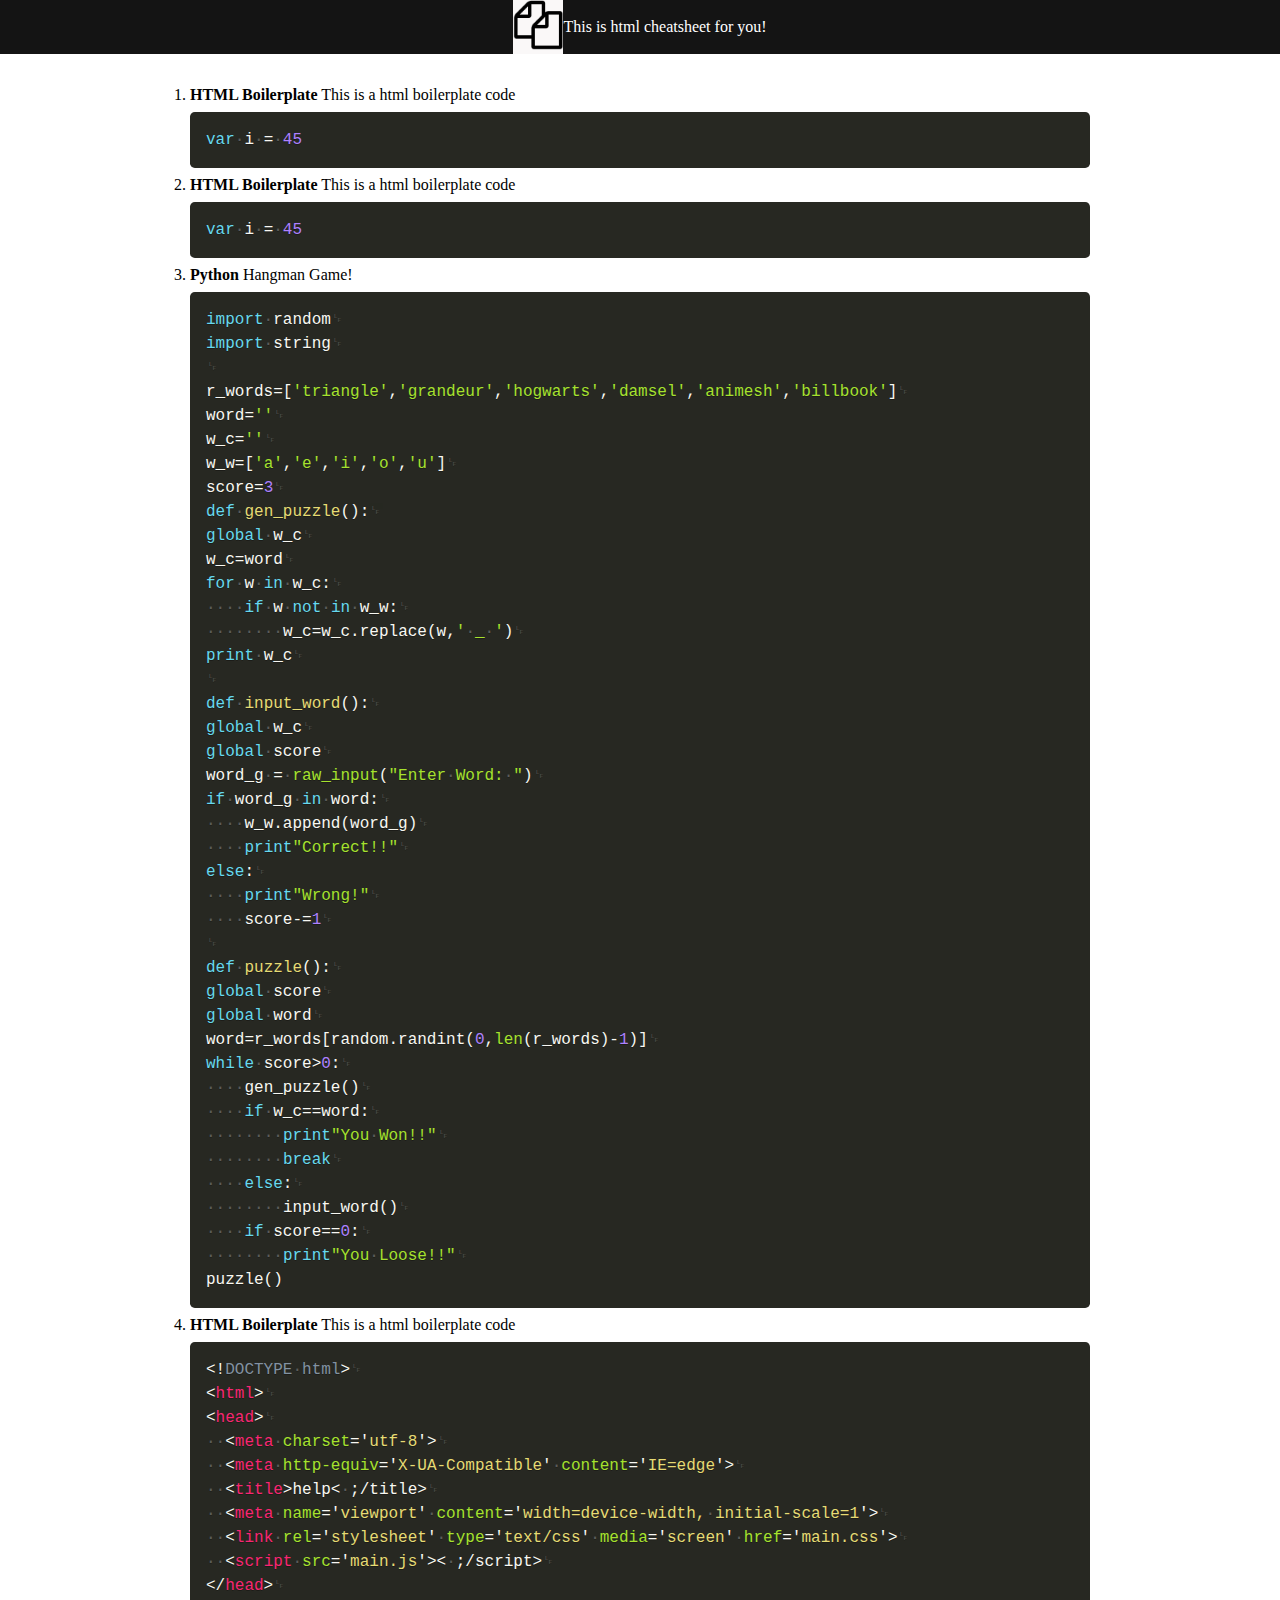
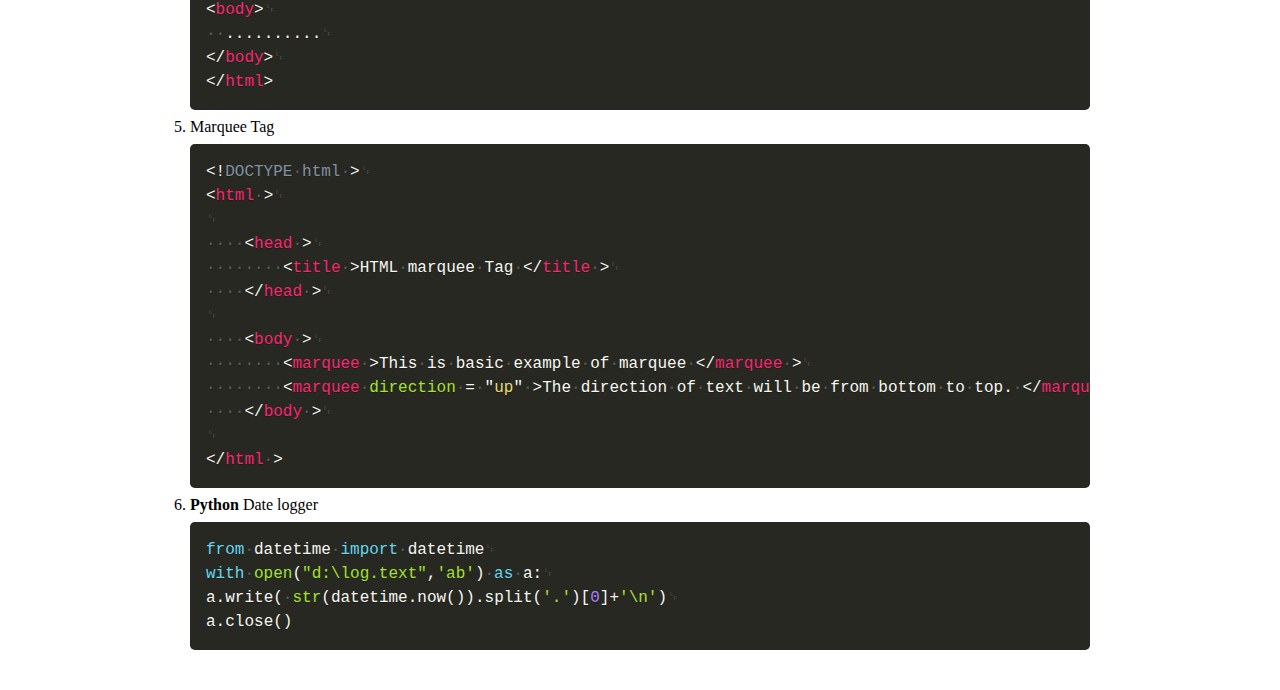
<file: index.html>
<!DOCTYPE html>
<html lang="en">
<head>
    <meta charset="UTF-8">
    <meta http-equiv="X-UA-Compatible" content="IE=edge">
    <meta name="viewport" content="width=device-width, initial-scale=1.0">
    <script src="prism.js"></script>
    <link rel="stylesheet" href="style.css">
    <link rel="stylesheet" href="prism.css">
    
    <title>cheatsheet</title>
</head>
<body>
    <nav>
        <span class="logo"><img src="copyy.png" alt=""></span>
        <div class="content">
            This is html cheatsheet for you!
        </div>
    </nav>
    <div class="container">
        <ol>
            <li><b>HTML Boilerplate</b> This is a html boilerplate code
                <pre class="language-js">
                    <code>var i = 45</code>
                </pre>
            </li>
            <li><b>HTML Boilerplate</b> This is a html boilerplate code
                <pre class="language-js">
                    <code>var i = 45</code>
                </pre>
            </li>
            <li><b>Python</b> Hangman Game!
                <pre class="language-python">
<code>
import random
import string

r_words=['triangle','grandeur','hogwarts','damsel','animesh','billbook']
word=''
w_c=''
w_w=['a','e','i','o','u']
score=3
def gen_puzzle():
global w_c
w_c=word
for w in w_c:
    if w not in w_w:
        w_c=w_c.replace(w,' _ ')
print w_c

def input_word():
global w_c
global score
word_g = raw_input("Enter Word: ")
if word_g in word:
    w_w.append(word_g)
    print"Correct!!"
else:
    print"Wrong!"
    score-=1

def puzzle():
global score
global word
word=r_words[random.randint(0,len(r_words)-1)]
while score>0:
    gen_puzzle()
    if w_c==word:
        print"You Won!!"
        break
    else:
        input_word()
    if score==0:
        print"You Loose!!"
puzzle()
</code>
                </pre>
            </li>
            <li><b>HTML Boilerplate</b> This is a html boilerplate code
                <pre class="language-html">
<code>
    &lt;!DOCTYPE html&gt;
    &lt;html&gt;
    &lt;head&gt;
      &lt;meta charset='utf-8'&gt;
      &lt;meta http-equiv='X-UA-Compatible' content='IE=edge'&gt;
      &lt;title&gt;help&lt ;/title&gt;
      &lt;meta name='viewport' content='width=device-width, initial-scale=1'&gt;
      &lt;link rel='stylesheet' type='text/css' media='screen' href='main.css'&gt;
      &lt;script src='main.js'&gt;&lt ;/script&gt;
    &lt;/head&gt;
    &lt;body&gt;
      ..........
    &lt;/body&gt;
    &lt;/html&gt;
    
</code>
                </pre>
            </li>
            <li>Marquee Tag
                <pre class="language-html">
<code>
&lt;!DOCTYPE html &gt;
&lt;html &gt;

    &lt;head &gt;
        &lt;title &gt;HTML marquee Tag &lt;/title &gt;
    &lt;/head &gt;

    &lt;body &gt;
        &lt;marquee &gt;This is basic example of marquee &lt;/marquee &gt;
        &lt;marquee direction = "up" &gt;The direction of text will be from bottom to top. &lt;/marquee &gt;
    &lt;/body &gt;

&lt;/html &gt;
</code>
                </pre>
            </li>
            <li><b>Python</b> Date logger
                <pre class="language-python">
<code>
from datetime import datetime
with open("d:\log.text",'ab') as a:
a.write( str(datetime.now()).split('.')[0]+'\n')
a.close()
</code>
                </pre>
            </li>
        </ol>
    </div>
    
</body>
</html>
</file>
<file: style.css>
*{
    margin: 0;
    padding: 0;

}
nav{
    display: flex;
    align-items: center;
    justify-content: center;
    background-color:rgb(20, 20, 20);
    color: rgb(255, 255, 255);

}
.container{
    /* background-color:red; */
    width: 100vh;
    padding: 32px 0;
    margin: auto;
    font-family: 'pota One',cursive;
}
.container language js{
    background-color: rgb(155, 10, 10);
}
.logo{
    padding: -1 -1px;
    background: rgb(250, 248, 248);


}
.logo img{
    width: 50px;
}
.toolbar-item copy-to-clipboard-button{
    cursor: pointer !important;
    color: white !important;
    border: 1px solid white !important;
    border-radius: 16px !important;
}
</file>
<file: prism.css>
/* PrismJS 1.23.0
https://prismjs.com/download.html#themes=prism-okaidia&languages=[base64]&plugins=[base64] */
/**
 * okaidia theme for JavaScript, CSS and HTML
 * Loosely based on Monokai textmate theme by http://www.monokai.nl/
 * @author ocodia
 */

code[class*="language-"],
pre[class*="language-"] {
	color: #f8f8f2;
	background: none;
	text-shadow: 0 1px rgba(0, 0, 0, 0.3);
	font-family: Consolas, Monaco, 'Andale Mono', 'Ubuntu Mono', monospace;
	font-size: 1em;
	text-align: left;
	white-space: pre;
	word-spacing: normal;
	word-break: normal;
	word-wrap: normal;
	line-height: 1.5;

	-moz-tab-size: 4;
	-o-tab-size: 4;
	tab-size: 4;

	-webkit-hyphens: none;
	-moz-hyphens: none;
	-ms-hyphens: none;
	hyphens: none;
}

/* Code blocks */
pre[class*="language-"] {
	padding: 1em;
	margin: .5em 0;
	overflow: auto;
	border-radius: 0.3em;
}

:not(pre) > code[class*="language-"],
pre[class*="language-"] {
	background: #272822;
}

/* Inline code */
:not(pre) > code[class*="language-"] {
	padding: .1em;
	border-radius: .3em;
	white-space: normal;
}

.token.comment,
.token.prolog,
.token.doctype,
.token.cdata {
	color: #8292a2;
}

.token.punctuation {
	color: #f8f8f2;
}

.token.namespace {
	opacity: .7;
}

.token.property,
.token.tag,
.token.constant,
.token.symbol,
.token.deleted {
	color: #f92672;
}

.token.boolean,
.token.number {
	color: #ae81ff;
}

.token.selector,
.token.attr-name,
.token.string,
.token.char,
.token.builtin,
.token.inserted {
	color: #a6e22e;
}

.token.operator,
.token.entity,
.token.url,
.language-css .token.string,
.style .token.string,
.token.variable {
	color: #f8f8f2;
}

.token.atrule,
.token.attr-value,
.token.function,
.token.class-name {
	color: #e6db74;
}

.token.keyword {
	color: #66d9ef;
}

.token.regex,
.token.important {
	color: #fd971f;
}

.token.important,
.token.bold {
	font-weight: bold;
}
.token.italic {
	font-style: italic;
}

.token.entity {
	cursor: help;
}

pre[data-line] {
	position: relative;
	padding: 1em 0 1em 3em;
}

.line-highlight {
	position: absolute;
	left: 0;
	right: 0;
	padding: inherit 0;
	margin-top: 1em; /* Same as .prism’s padding-top */

	background: hsla(24, 20%, 50%,.08);
	background: linear-gradient(to right, hsla(24, 20%, 50%,.1) 70%, hsla(24, 20%, 50%,0));

	pointer-events: none;

	line-height: inherit;
	white-space: pre;
}

@media print {
	.line-highlight {
		/*
		 * This will prevent browsers from replacing the background color with white.
		 * It's necessary because the element is layered on top of the displayed code.
		 */
		-webkit-print-color-adjust: exact;
		color-adjust: exact;
	}
}

	.line-highlight:before,
	.line-highlight[data-end]:after {
		content: attr(data-start);
		position: absolute;
		top: .4em;
		left: .6em;
		min-width: 1em;
		padding: 0 .5em;
		background-color: hsla(24, 20%, 50%,.4);
		color: hsl(24, 20%, 95%);
		font: bold 65%/1.5 sans-serif;
		text-align: center;
		vertical-align: .3em;
		border-radius: 999px;
		text-shadow: none;
		box-shadow: 0 1px white;
	}

	.line-highlight[data-end]:after {
		content: attr(data-end);
		top: auto;
		bottom: .4em;
	}

.line-numbers .line-highlight:before,
.line-numbers .line-highlight:after {
	content: none;
}

pre[id].linkable-line-numbers span.line-numbers-rows {
	pointer-events: all;
}
pre[id].linkable-line-numbers span.line-numbers-rows > span:before {
	cursor: pointer;
}
pre[id].linkable-line-numbers span.line-numbers-rows > span:hover:before {
	background-color: rgba(128, 128, 128, .2);
}

pre[class*="language-"].line-numbers {
	position: relative;
	padding-left: 3.8em;
	counter-reset: linenumber;
}

pre[class*="language-"].line-numbers > code {
	position: relative;
	white-space: inherit;
}

.line-numbers .line-numbers-rows {
	position: absolute;
	pointer-events: none;
	top: 0;
	font-size: 100%;
	left: -3.8em;
	width: 3em; /* works for line-numbers below 1000 lines */
	letter-spacing: -1px;
	border-right: 1px solid #999;

	-webkit-user-select: none;
	-moz-user-select: none;
	-ms-user-select: none;
	user-select: none;

}

	.line-numbers-rows > span {
		display: block;
		counter-increment: linenumber;
	}

		.line-numbers-rows > span:before {
			content: counter(linenumber);
			color: #999;
			display: block;
			padding-right: 0.8em;
			text-align: right;
		}

.token.tab:not(:empty),
.token.cr,
.token.lf,
.token.space {
	position: relative;
}

.token.tab:not(:empty):before,
.token.cr:before,
.token.lf:before,
.token.space:before {
	color: #808080;
	opacity: 0.6;
	position: absolute;
}

.token.tab:not(:empty):before {
	content: '\21E5';
}

.token.cr:before {
	content: '\240D';
}

.token.crlf:before {
	content: '\240D\240A';
}
.token.lf:before {
	content: '\240A';
}

.token.space:before {
	content: '\00B7';
}

.token a {
	color: inherit;
}
code[class*="language-"] a[href],
pre[class*="language-"] a[href] {
	cursor: help;
	text-decoration: none;
}

code[class*="language-"] a[href]:hover,
pre[class*="language-"] a[href]:hover {
	cursor: help;
	text-decoration: underline;
}
div.code-toolbar {
	position: relative;
}

div.code-toolbar > .toolbar {
	position: absolute;
	top: .3em;
	right: .2em;
	transition: opacity 0.3s ease-in-out;
	opacity: 0;
}

div.code-toolbar:hover > .toolbar {
	opacity: 1;
}

/* Separate line b/c rules are thrown out if selector is invalid.
   IE11 and old Edge versions don't support :focus-within. */
div.code-toolbar:focus-within > .toolbar {
	opacity: 1;
}

div.code-toolbar > .toolbar .toolbar-item {
	display: inline-block;
}

div.code-toolbar > .toolbar a {
	cursor: pointer;
}

div.code-toolbar > .toolbar button {
	background: none;
	border: 0;
	color: inherit;
	font: inherit;
	line-height: normal;
	overflow: visible;
	padding: 0;
	-webkit-user-select: none; /* for button */
	-moz-user-select: none;
	-ms-user-select: none;
}

div.code-toolbar > .toolbar a,
div.code-toolbar > .toolbar button,
div.code-toolbar > .toolbar span {
	color: #bbb;
	font-size: .8em;
	padding: 0 .5em;
	background: #f5f2f0;
	background: rgba(224, 224, 224, 0.2);
	box-shadow: 0 2px 0 0 rgba(0,0,0,0.2);
	border-radius: .5em;
}

div.code-toolbar > .toolbar a:hover,
div.code-toolbar > .toolbar a:focus,
div.code-toolbar > .toolbar button:hover,
div.code-toolbar > .toolbar button:focus,
div.code-toolbar > .toolbar span:hover,
div.code-toolbar > .toolbar span:focus {
	color: inherit;
	text-decoration: none;
}

span.inline-color-wrapper {
	/*
	 * The background image is the following SVG inline in base 64:
	 *
	 * <svg xmlns="http://www.w3.org/2000/svg" viewBox="0 0 2 2">
	 *     <path fill="gray" d="M0 0h2v2H0z"/>
	 *     <path fill="white" d="M0 0h1v1H0zM1 1h1v1H1z"/>
	 * </svg>
	 *
	 * SVG-inlining explained:
	 * https://stackoverflow.com/a/21626701/7595472
	 */
	background: url("[data-uri]");
	/* This is to prevent visual glitches where one pixel from the repeating pattern could be seen. */
	background-position: center;
	background-size: 110%;

	display: inline-block;
	height: 1.333ch;
	width: 1.333ch;
	margin: 0 .333ch;
	box-sizing: border-box;
	border: 1px solid white;
	outline: 1px solid rgba(0,0,0,.5);
	overflow: hidden;
}

span.inline-color {
	display: block;
	/* To prevent visual glitches again */
	height: 120%;
	width: 120%;
}

.prism-previewer,
.prism-previewer:before,
.prism-previewer:after {
	position: absolute;
	pointer-events: none;
}
.prism-previewer,
.prism-previewer:after {
	left: 50%;
}
.prism-previewer {
	margin-top: -48px;
	width: 32px;
	height: 32px;
	margin-left: -16px;

	opacity: 0;
	-webkit-transition: opacity .25s;
	-o-transition: opacity .25s;
	transition: opacity .25s;
}
.prism-previewer.flipped {
	margin-top: 0;
	margin-bottom: -48px;
}
.prism-previewer:before,
.prism-previewer:after {
	content: '';
	position: absolute;
	pointer-events: none;
}
.prism-previewer:before {
	top: -5px;
	right: -5px;
	left: -5px;
	bottom: -5px;
	border-radius: 10px;
	border: 5px solid #fff;
	box-shadow: 0 0 3px rgba(0, 0, 0, 0.5) inset, 0 0 10px rgba(0, 0, 0, 0.75);
}
.prism-previewer:after {
	top: 100%;
	width: 0;
	height: 0;
	margin: 5px 0 0 -7px;
	border: 7px solid transparent;
	border-color: rgba(255, 0, 0, 0);
	border-top-color: #fff;
}
.prism-previewer.flipped:after {
	top: auto;
	bottom: 100%;
	margin-top: 0;
	margin-bottom: 5px;
	border-top-color: rgba(255, 0, 0, 0);
	border-bottom-color: #fff;
}
.prism-previewer.active {
	opacity: 1;
}

.prism-previewer-angle:before {
	border-radius: 50%;
	background: #fff;
}
.prism-previewer-angle:after {
	margin-top: 4px;
}
.prism-previewer-angle svg {
	width: 32px;
	height: 32px;
	-webkit-transform: rotate(-90deg);
	-moz-transform: rotate(-90deg);
	-ms-transform: rotate(-90deg);
	-o-transform: rotate(-90deg);
	transform: rotate(-90deg);
}
.prism-previewer-angle[data-negative] svg {
	-webkit-transform: scaleX(-1) rotate(-90deg);
	-moz-transform: scaleX(-1) rotate(-90deg);
	-ms-transform: scaleX(-1) rotate(-90deg);
	-o-transform: scaleX(-1) rotate(-90deg);
	transform: scaleX(-1) rotate(-90deg);
}
.prism-previewer-angle circle {
	fill: transparent;
	stroke: hsl(200, 10%, 20%);
	stroke-opacity: 0.9;
	stroke-width: 32;
	stroke-dasharray: 0, 500;
}

.prism-previewer-gradient {
	background-image: linear-gradient(45deg, #bbb 25%, transparent 25%, transparent 75%, #bbb 75%, #bbb), linear-gradient(45deg, #bbb 25%, #eee 25%, #eee 75%, #bbb 75%, #bbb);
	background-size: 10px 10px;
	background-position: 0 0, 5px 5px;

	width: 64px;
	margin-left: -32px;
}
.prism-previewer-gradient:before {
	content: none;
}
.prism-previewer-gradient div {
	position: absolute;
	top: -5px;
	left: -5px;
	right: -5px;
	bottom: -5px;
	border-radius: 10px;
	border: 5px solid #fff;
	box-shadow: 0 0 3px rgba(0, 0, 0, 0.5) inset, 0 0 10px rgba(0, 0, 0, 0.75);
}

.prism-previewer-color {
	background-image: linear-gradient(45deg, #bbb 25%, transparent 25%, transparent 75%, #bbb 75%, #bbb), linear-gradient(45deg, #bbb 25%, #eee 25%, #eee 75%, #bbb 75%, #bbb);
	background-size: 10px 10px;
	background-position: 0 0, 5px 5px;
}
.prism-previewer-color:before {
	background-color: inherit;
	background-clip: padding-box;
}

.prism-previewer-easing {
	margin-top: -76px;
	margin-left: -30px;
	width: 60px;
	height: 60px;
	background: #333;
}
.prism-previewer-easing.flipped {
	margin-bottom: -116px;
}
.prism-previewer-easing svg {
	width: 60px;
	height: 60px;
}
.prism-previewer-easing circle {
	fill: hsl(200, 10%, 20%);
	stroke: white;
}
.prism-previewer-easing path {
	fill: none;
	stroke: white;
	stroke-linecap: round;
	stroke-width: 4;
}
.prism-previewer-easing line {
	stroke: white;
	stroke-opacity: 0.5;
	stroke-width: 2;
}

@-webkit-keyframes prism-previewer-time {
	0% {
		stroke-dasharray: 0, 500;
		stroke-dashoffset: 0;
	}
	50% {
		stroke-dasharray: 100, 500;
		stroke-dashoffset: 0;
	}
	100% {
		stroke-dasharray: 0, 500;
		stroke-dashoffset: -100;
	}
}

@-o-keyframes prism-previewer-time {
	0% {
		stroke-dasharray: 0, 500;
		stroke-dashoffset: 0;
	}
	50% {
		stroke-dasharray: 100, 500;
		stroke-dashoffset: 0;
	}
	100% {
		stroke-dasharray: 0, 500;
		stroke-dashoffset: -100;
	}
}

@-moz-keyframes prism-previewer-time {
	0% {
		stroke-dasharray: 0, 500;
		stroke-dashoffset: 0;
	}
	50% {
		stroke-dasharray: 100, 500;
		stroke-dashoffset: 0;
	}
	100% {
		stroke-dasharray: 0, 500;
		stroke-dashoffset: -100;
	}
}

@keyframes prism-previewer-time {
	0% {
		stroke-dasharray: 0, 500;
		stroke-dashoffset: 0;
	}
	50% {
		stroke-dasharray: 100, 500;
		stroke-dashoffset: 0;
	}
	100% {
		stroke-dasharray: 0, 500;
		stroke-dashoffset: -100;
	}
}

.prism-previewer-time:before {
	border-radius: 50%;
	background: #fff;
}
.prism-previewer-time:after {
	margin-top: 4px;
}
.prism-previewer-time svg {
	width: 32px;
	height: 32px;
	-webkit-transform: rotate(-90deg);
	-moz-transform: rotate(-90deg);
	-ms-transform: rotate(-90deg);
	-o-transform: rotate(-90deg);
	transform: rotate(-90deg);
}
.prism-previewer-time circle {
	fill: transparent;
	stroke: hsl(200, 10%, 20%);
	stroke-opacity: 0.9;
	stroke-width: 32;
	stroke-dasharray: 0, 500;
	stroke-dashoffset: 0;
	-webkit-animation: prism-previewer-time linear infinite 3s;
	-moz-animation: prism-previewer-time linear infinite 3s;
	-o-animation: prism-previewer-time linear infinite 3s;
	animation: prism-previewer-time linear infinite 3s;
}
.command-line-prompt {
	border-right: 1px solid #999;
	display: block;
	float: left;
	font-size: 100%;
	letter-spacing: -1px;
	margin-right: 1em;
	pointer-events: none;

	-webkit-user-select: none;
	-moz-user-select: none;
	-ms-user-select: none;
	user-select: none;
}

.command-line-prompt > span:before {
	color: #999;
	content: ' ';
	display: block;
	padding-right: 0.8em;
}

.command-line-prompt > span[data-user]:before {
	content: "[" attr(data-user) "@" attr(data-host) "] $";
}

.command-line-prompt > span[data-user="root"]:before {
	content: "[" attr(data-user) "@" attr(data-host) "] #";
}

.command-line-prompt > span[data-prompt]:before {
	content: attr(data-prompt);
}

/* Fallback, in case JS does not run, to ensure the code is at least visible */
[class*='lang-'] script[type='text/plain'],
[class*='language-'] script[type='text/plain'],
script[type='text/plain'][class*='lang-'],
script[type='text/plain'][class*='language-'] {
	display: block;
	font: 100% Consolas, Monaco, monospace;
	white-space: pre;
	overflow: auto;
}

.token.punctuation.brace-hover,
.token.punctuation.brace-selected {
	outline: solid 1px;
}

.rainbow-braces .token.punctuation.brace-level-1,
.rainbow-braces .token.punctuation.brace-level-5,
.rainbow-braces .token.punctuation.brace-level-9 {
	color: #E50;
	opacity: 1;
}
.rainbow-braces .token.punctuation.brace-level-2,
.rainbow-braces .token.punctuation.brace-level-6,
.rainbow-braces .token.punctuation.brace-level-10 {
	color: #0B3;
	opacity: 1;
}
.rainbow-braces .token.punctuation.brace-level-3,
.rainbow-braces .token.punctuation.brace-level-7,
.rainbow-braces .token.punctuation.brace-level-11 {
	color: #26F;
	opacity: 1;
}
.rainbow-braces .token.punctuation.brace-level-4,
.rainbow-braces .token.punctuation.brace-level-8,
.rainbow-braces .token.punctuation.brace-level-12 {
	color: #E0E;
	opacity: 1;
}

pre.diff-highlight > code .token.deleted:not(.prefix),
pre > code.diff-highlight .token.deleted:not(.prefix) {
	background-color: rgba(255, 0, 0, .1);
	color: inherit;
	display: block;
}

pre.diff-highlight > code .token.inserted:not(.prefix),
pre > code.diff-highlight .token.inserted:not(.prefix) {
	background-color: rgba(0, 255, 128, .1);
	color: inherit;
	display: block;
}

.token.treeview-part .entry-line {
	position: relative;
	text-indent: -99em;
	display: inline-block;
	vertical-align: top;
	width: 1.2em;
}
.token.treeview-part .entry-line:before,
.token.treeview-part .line-h:after {
	content: "";
	position: absolute;
	top: 0;
	left: 50%;
	width: 50%;
	height: 100%;
}
.token.treeview-part .line-h:before,
.token.treeview-part .line-v:before {
	border-left: 1px solid #ccc;
}
.token.treeview-part .line-v-last:before {
	height: 50%;
	border-left: 1px solid #ccc;
	border-bottom: 1px solid #ccc;
}
.token.treeview-part .line-h:after {
	height: 50%;
	border-bottom: 1px solid #ccc;
}
.token.treeview-part .entry-name {
	position: relative;
	display: inline-block;
	vertical-align: top;
}
.token.treeview-part .entry-name.dotfile {
	opacity: 0.5;
}

/* @GENERATED-FONT */
@font-face {
	font-family: "PrismTreeview";
	/**
	 * This font is generated from the .svg files in the `icons` folder. See the `treeviewIconFont` function in
	 * `gulpfile.js/index.js` for more information.
	 *
	 * Use the following escape sequences to refer to a specific icon:
	 *
	 * - \ea01 file
	 * - \ea02 folder
	 * - \ea03 image
	 * - \ea04 audio
	 * - \ea05 video
	 * - \ea06 text
	 * - \ea07 code
	 * - \ea08 archive
	 * - \ea09 pdf
	 * - \ea0a excel
	 * - \ea0b powerpoint
	 * - \ea0c word
	 */
	src: url("[data-uri]")
		format("woff");
}

.token.treeview-part .entry-name:before {
	content: "\ea01";
	font-family: "PrismTreeview";
	font-size: inherit;
	font-style: normal;
	-webkit-font-smoothing: antialiased;
	-moz-osx-font-smoothing: grayscale;
	width: 2.5ex;
	display: inline-block;
}

.token.treeview-part .entry-name.dir:before {
	content: "\ea02";
}
.token.treeview-part .entry-name.ext-bmp:before,
.token.treeview-part .entry-name.ext-eps:before,
.token.treeview-part .entry-name.ext-gif:before,
.token.treeview-part .entry-name.ext-jpe:before,
.token.treeview-part .entry-name.ext-jpg:before,
.token.treeview-part .entry-name.ext-jpeg:before,
.token.treeview-part .entry-name.ext-png:before,
.token.treeview-part .entry-name.ext-svg:before,
.token.treeview-part .entry-name.ext-tiff:before {
	content: "\ea03";
}
.token.treeview-part .entry-name.ext-cfg:before,
.token.treeview-part .entry-name.ext-conf:before,
.token.treeview-part .entry-name.ext-config:before,
.token.treeview-part .entry-name.ext-csv:before,
.token.treeview-part .entry-name.ext-ini:before,
.token.treeview-part .entry-name.ext-log:before,
.token.treeview-part .entry-name.ext-md:before,
.token.treeview-part .entry-name.ext-nfo:before,
.token.treeview-part .entry-name.ext-txt:before {
	content: "\ea06";
}
.token.treeview-part .entry-name.ext-asp:before,
.token.treeview-part .entry-name.ext-aspx:before,
.token.treeview-part .entry-name.ext-c:before,
.token.treeview-part .entry-name.ext-cc:before,
.token.treeview-part .entry-name.ext-cpp:before,
.token.treeview-part .entry-name.ext-cs:before,
.token.treeview-part .entry-name.ext-css:before,
.token.treeview-part .entry-name.ext-h:before,
.token.treeview-part .entry-name.ext-hh:before,
.token.treeview-part .entry-name.ext-htm:before,
.token.treeview-part .entry-name.ext-html:before,
.token.treeview-part .entry-name.ext-jav:before,
.token.treeview-part .entry-name.ext-java:before,
.token.treeview-part .entry-name.ext-js:before,
.token.treeview-part .entry-name.ext-php:before,
.token.treeview-part .entry-name.ext-rb:before,
.token.treeview-part .entry-name.ext-xml:before {
	content: "\ea07";
}
.token.treeview-part .entry-name.ext-7z:before,
.token.treeview-part .entry-name.ext-bz:before,
.token.treeview-part .entry-name.ext-bz2:before,
.token.treeview-part .entry-name.ext-gz:before,
.token.treeview-part .entry-name.ext-rar:before,
.token.treeview-part .entry-name.ext-tar:before,
.token.treeview-part .entry-name.ext-tgz:before,
.token.treeview-part .entry-name.ext-zip:before {
	content: "\ea08";
}
.token.treeview-part .entry-name.ext-aac:before,
.token.treeview-part .entry-name.ext-au:before,
.token.treeview-part .entry-name.ext-cda:before,
.token.treeview-part .entry-name.ext-flac:before,
.token.treeview-part .entry-name.ext-mp3:before,
.token.treeview-part .entry-name.ext-oga:before,
.token.treeview-part .entry-name.ext-ogg:before,
.token.treeview-part .entry-name.ext-wav:before,
.token.treeview-part .entry-name.ext-wma:before {
	content: "\ea04";
}
.token.treeview-part .entry-name.ext-avi:before,
.token.treeview-part .entry-name.ext-flv:before,
.token.treeview-part .entry-name.ext-mkv:before,
.token.treeview-part .entry-name.ext-mov:before,
.token.treeview-part .entry-name.ext-mp4:before,
.token.treeview-part .entry-name.ext-mpeg:before,
.token.treeview-part .entry-name.ext-mpg:before,
.token.treeview-part .entry-name.ext-ogv:before,
.token.treeview-part .entry-name.ext-webm:before {
	content: "\ea05";
}
.token.treeview-part .entry-name.ext-pdf:before {
	content: "\ea09";
}
.token.treeview-part .entry-name.ext-xls:before,
.token.treeview-part .entry-name.ext-xlsx:before {
	content: "\ea0a";
}
.token.treeview-part .entry-name.ext-doc:before,
.token.treeview-part .entry-name.ext-docm:before,
.token.treeview-part .entry-name.ext-docx:before {
	content: "\ea0c";
}
.token.treeview-part .entry-name.ext-pps:before,
.token.treeview-part .entry-name.ext-ppt:before,
.token.treeview-part .entry-name.ext-pptx:before {
	content: "\ea0b";
}
</file>
